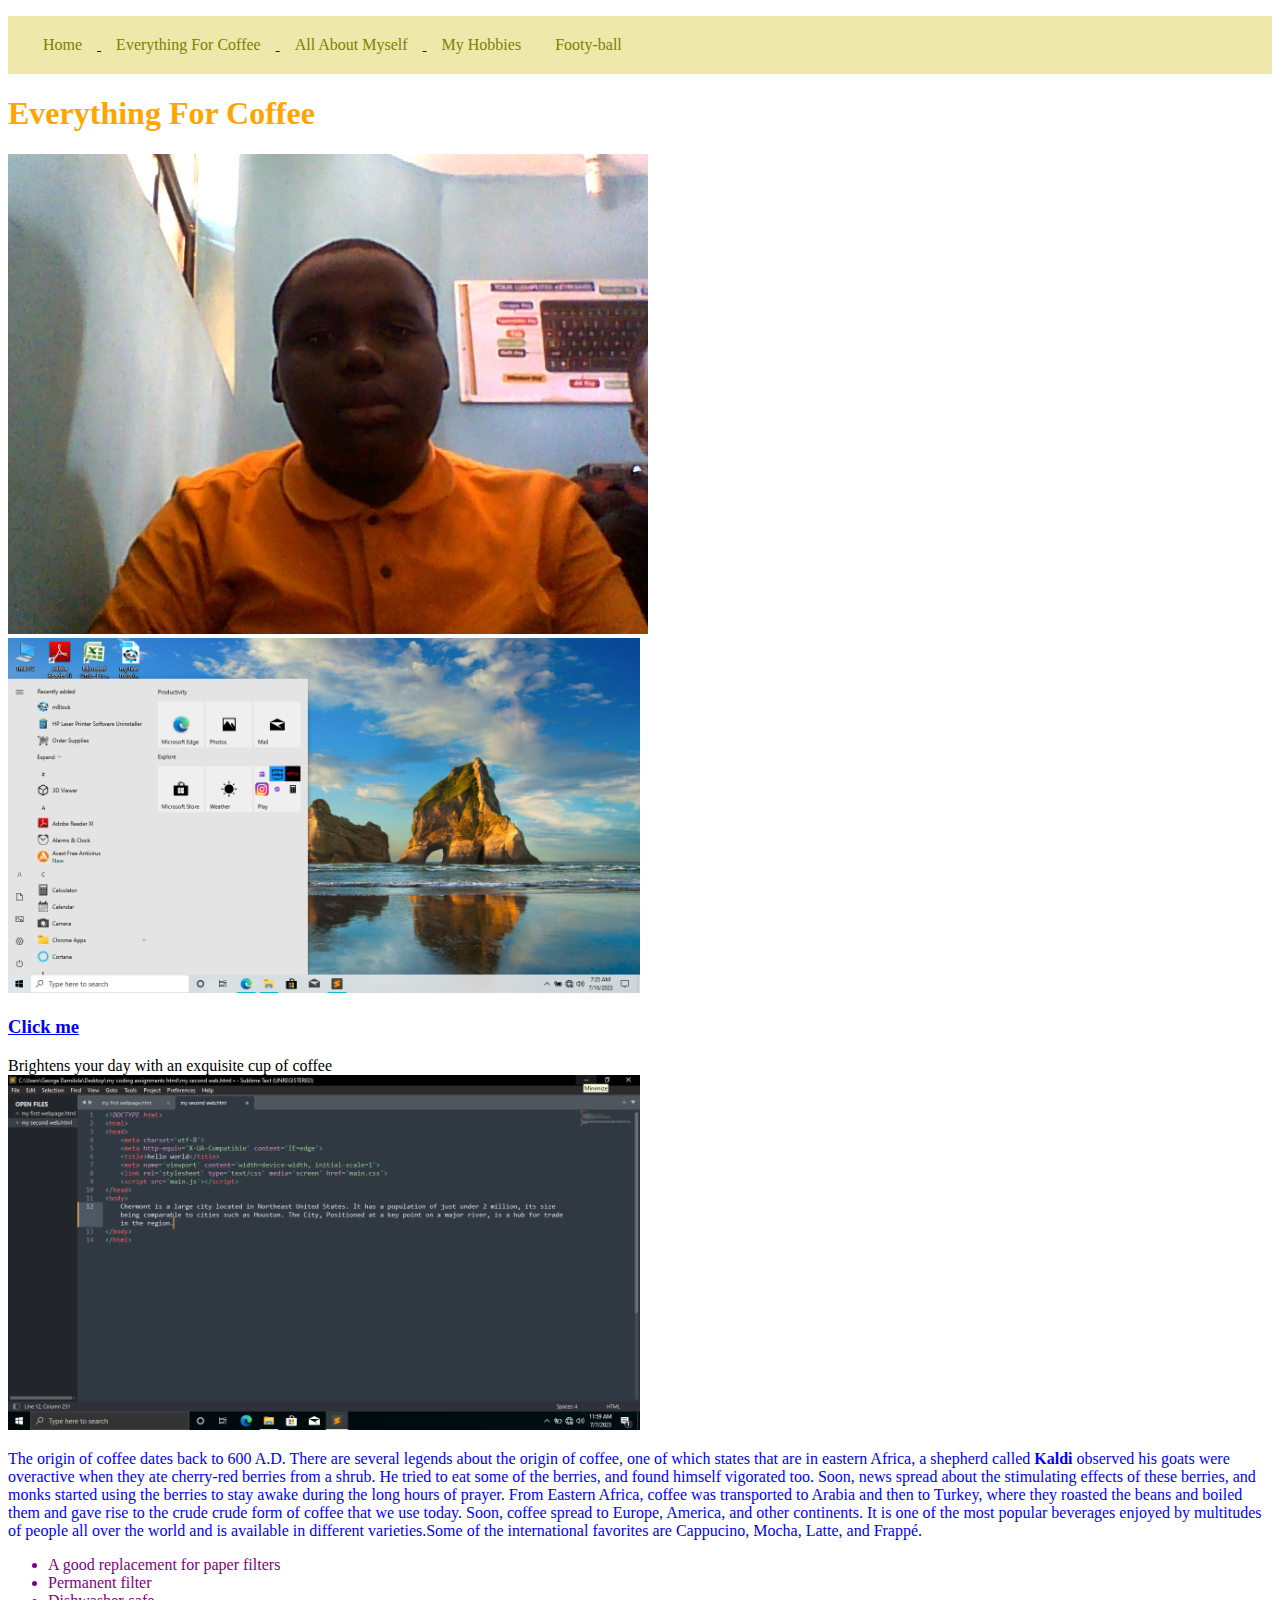
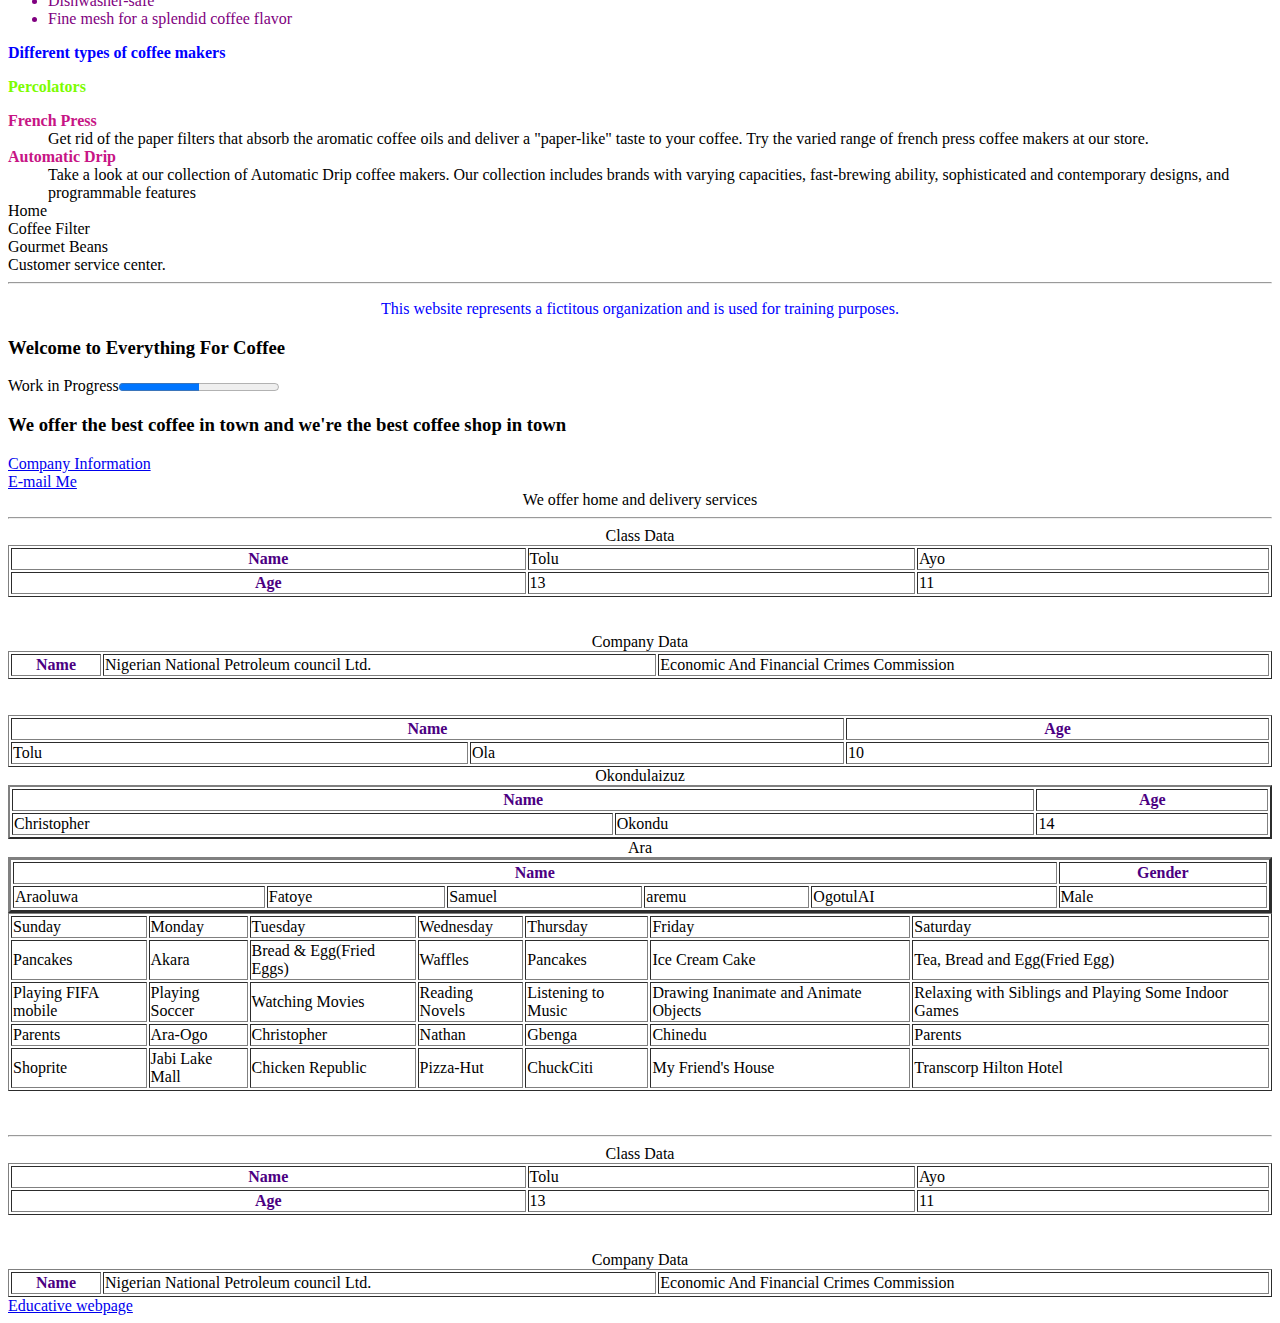
<file: Everything For Coffee.html>
<!DOCTYPE html>
<html>
<head>
	<meta charset="utf-8">
	<meta name="viewport" content="width=device-width, initial-scale=1">
	<title>Everything For Coffee</title>
	<style>
		h1{
			color: orange;
		}
		p{
			color: blue;
		}
		ul{
			color: red;
		}
		li{
			color: purple;
		}
		dl{
			color: lawngreen;
		}
		dt{
			color: mediumvioletred;
		}
		dd{
			color: cobalt blue;
		}
		td{
			color: black;
		}
		tr{
			color: indigo;
		}
	</style>
	<link rel="stylesheet" href="webpages.css">
</head>
<body>
	<header>
		<nav>
			<ul>
				<li><a href="index.html"> Home</li>
				<li><a href="Everything For Coffee.html"> Everything For Coffee</li>
				<li><a href="All About Myself.html"> All About Myself</li>
				<li><a href="What I Like Doing.html"> My Hobbies</a></li>
				<li><a href="football.html"> Footy-ball</a></li>
			</ul>
		</nav>
	</header>
<main>
<p><h1>Everything For Coffee</h1></p>
<img src="George Oluwadamilola Joshua.jpg" alt="Everything For Coffee"/><br>
<a href="https://facebook.com"><img src="windows 10 pro image.png" alt="Model"/ width="50%" height="100%"></a><br>
<a href="https://google.com"><h3>Click me</h3></a>
<figcaption>Brightens your day with an exquisite cup of coffee</figcaption>
<!-- Official Logo of Everything For Coffee-->
<img src="sublime text.png" alt="Everything For Coffee" width="50%" height="100%"><br>
<p>The origin of coffee dates back to 600 A.D. There are several legends about the origin of coffee, one of which states that are in eastern Africa, a shepherd called <strong>Kaldi</strong> observed his goats were overactive when they ate cherry-red berries from a shrub. He tried to eat some of the berries, and found himself vigorated too. Soon, news spread about the stimulating effects of these berries, and monks started using the berries to stay awake during the long hours of prayer. From Eastern Africa, coffee was transported to Arabia and then to Turkey, where they roasted the beans and boiled them and gave rise to the crude crude form of coffee that we use today. Soon, coffee spread to Europe, America, and other continents. It is one of the most popular beverages enjoyed by multitudes of people all over the world and is available in different varieties.Some of the international favorites are Cappucino, Mocha, Latte, and Frapp&eacute.
</p>
<ul>
	<li>A good replacement for paper filters</li>
	<li>Permanent filter<br></li>
	<li>Dishwasher-safe<br></li>
	<li>Fine mesh for a splendid coffee flavor<br></li>
</ul>
<p><strong>Different types of coffee makers</strong></p>
<dl><strong>Percolators</strong></dl>
<dt><strong>French Press</strong></dt>
<dd>Get rid of the paper filters that absorb the aromatic coffee oils and deliver a "paper-like" taste to your coffee. Try the varied range of french press coffee makers at our store.</dd>
<dt><strong>Automatic Drip</strong></dt>
<dd>Take a look at our collection of Automatic Drip coffee makers. Our collection includes brands with varying capacities, fast-brewing ability, sophisticated and contemporary designs, and programmable features</dd>
<header>Home<br>
Coffee Filter<br>
Gourmet Beans<br>
Customer service center.<br></header>
<hr>
<footer>
	<p align="center">This website represents a fictitous organization and is used for training purposes.</p>
</footer>
<p><h3>Welcome to Everything For Coffee</h3></p>
Work in Progress<progress value="50" max="100"></progress>
<p><h3>We offer the best coffee in town and we're the best coffee shop in town</h3></p>
<a href="company.htm">Company Information</a><br>
<a href="mailto:example@howstuffworks.com">E-mail Me</a>
<div align="center">We offer home and delivery services</div>
<hr>
<table style="width:100%" border="1">
	<caption>Class Data </caption>
	<tr>
		<th>Name</th>
		<td>Tolu</td>
		<td>Ayo</td>
	</tr>
	<tr>
		<th>Age</th>
		<td>13</td>
		<td>11</td>
	</tr>
</table>
<br><br>
<table style="width:100%" border="1">
	<caption>Company Data</caption>
	<tr>
		<th>Name</th>
		<td>Nigerian National Petroleum council Ltd.</td>
		<td>Economic And Financial Crimes Commission</td>
	</tr>
</table>
<br><br>
<table style="width:100%" border="1">
	<tr>
		<th colspan="2">Name</th>
		<th>Age</th>
	</tr>
	<tr>
		<td>Tolu</td>
		<td>Ola</td>
		<td>10</td>
	</tr>
</table>
<table style="width:100%" border="2">
	<caption>Okondulaizuz</caption>
	<tr>
		<th colspan="2">Name</th>
		<th>Age</th>
	</tr>
	<tr>
		<td>Christopher</td>
		<td>Okondu</td>
		<td>14</td>
	</tr>
</table>
<table style="width:100%" border="3">
	<caption>Ara</caption>
	<tr>
		<th colspan="5">Name</th>
		<th>Gender</th>
	</tr>
	<tr>
		<td>Araoluwa</td>
		<td>Fatoye</td>
		<td>Samuel</td>
		<td>aremu</td>
		<td>OgotulAI</td>
		<td>Male</td>
	</tr>
</table>
<table style="width: 100%;" border="1" >
	<tr>
		<td>Sunday</td>
		<td>Monday</td>
		<td>Tuesday</td>
		<td>Wednesday</td>
		<td>Thursday</td>
		<td>Friday</td>
		<td>Saturday</td>
	</tr>
	<tr>
		<td>Pancakes</td>
		<td>Akara</td>
		<td>Bread & Egg(Fried Eggs)</td>
		<td>Waffles</td>
		<td>Pancakes</td>
		<td>Ice Cream Cake</td>
		<td>Tea, Bread and Egg(Fried Egg)</td>
	</tr>
	<tr>
		<td>Playing FIFA mobile</td>
		<td>Playing Soccer</td>
		<td>Watching Movies</td>
		<td>Reading Novels</td>
		<td>Listening to Music</td>
		<td>Drawing Inanimate and Animate Objects</td>
		<td>Relaxing with Siblings and Playing Some Indoor Games</td>
	</tr>
	<tr>
		<td>Parents</td>
		<td>Ara-Ogo</td>
		<td>Christopher</td>
		<td>Nathan</td>
		<td>Gbenga</td>
		<td>Chinedu</td>
		<td>Parents</td>
	</tr>
	<tr>
		<td>Shoprite</td>
		<td>Jabi Lake Mall</td>
		<td>Chicken Republic</td>
		<td>Pizza-Hut</td>
		<td>ChuckCiti</td>
		<td>My Friend's House</td>
		<td>Transcorp Hilton Hotel</td>
	</tr>
</table>
<br><br>
<hr>
<table style="width:100%" border="1">
	<caption>Class Data </caption>
	<tr>
		<th>Name</th>
		<td>Tolu</td>
		<td>Ayo</td>
	</tr>
	<tr>
		<th>Age</th>
		<td>13</td>
		<td>11</td>
	</tr>
</table>
<br><br>
<table style="width:100%" border="1">
	<caption>Company Data</caption>
	<tr>
		<th>Name</th>
		<td>Nigerian National Petroleum council Ltd.</td>
		<td>Economic And Financial Crimes Commission</td>
	</tr>
</table>
<a href="Education for societal relevance.html">Educative webpage</a>

</main>
</body>
</html>
</file>
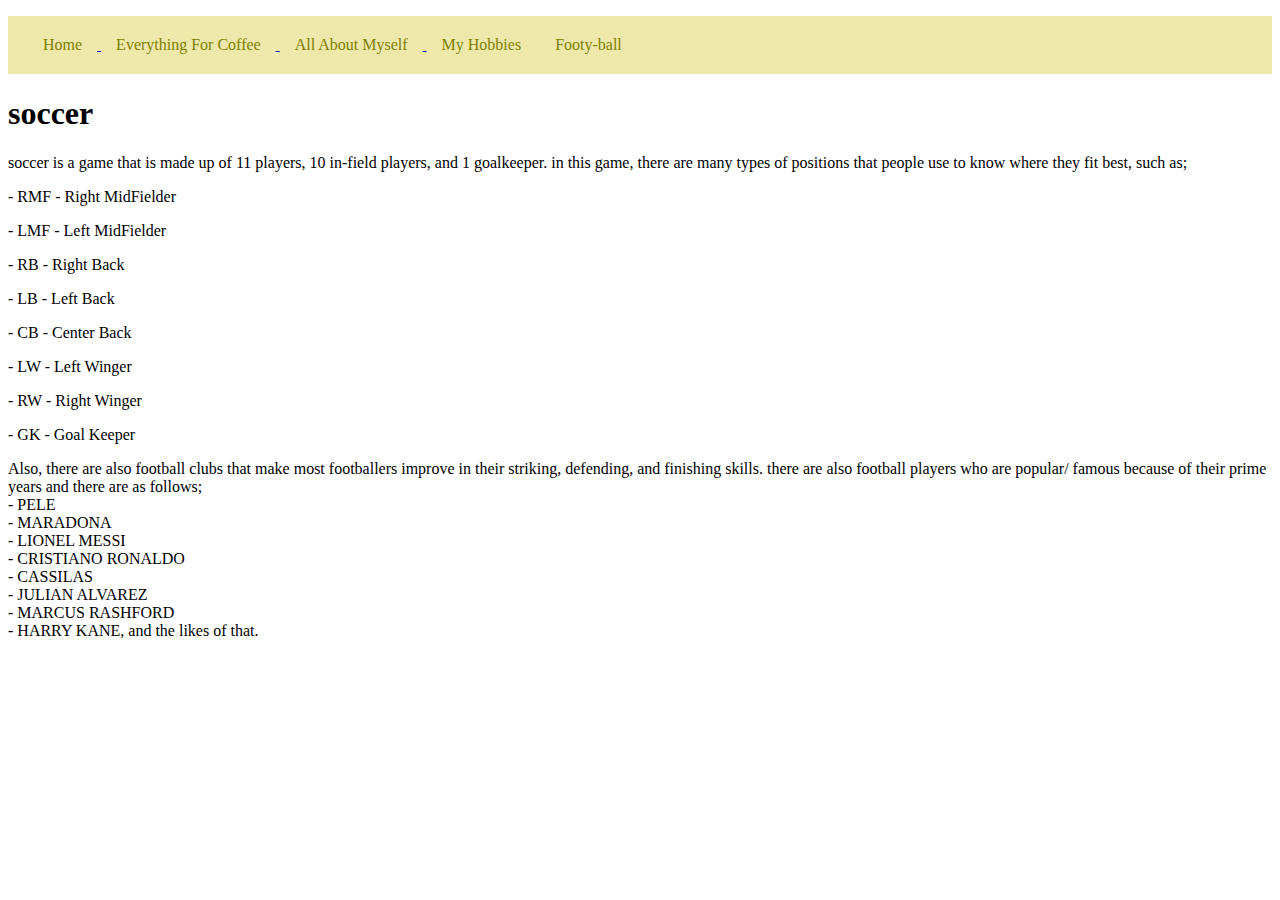
<file: football.html>
<!DOCTYPE html>
<html>
<head>
	<meta charset="utf-8">
	<meta name="viewport" content="width=device-width, initial-scale=1">
	<title>Football</title>
</head>
<link rel="stylesheet" href="webpages.css">
<body>
	<header>
		<nav>
			<ul>
				<li><a href="index.html"> Home</li>
				<li><a href="Everything For Coffee.html"> Everything For Coffee</li>
				<li><a href="All About Myself.html"> All About Myself</li>
				<li><a href="What I Like Doing.html"> My Hobbies</a></li>
				<li><a href="football.html"> Footy-ball</a></li>
			</ul>
		</nav>
	</header>
	<h1>soccer</h1>
<p>soccer is a game that is made up of 11 players, 10 in-field players, and 1 goalkeeper. in this game, there are many types of positions that people use to know where they fit best, such as;</p>
<p>- RMF - Right MidFielder<br></p>
<p>- LMF - Left MidFielder<br></p>
<p>- RB - Right Back<br></p>
<p>- LB - Left Back<br></p>
<p>- CB - Center Back<br></p>
<p>- LW - Left Winger<br></p>
<p>- RW - Right Winger<br></p>
<p>- GK - Goal Keeper<br></p>
	<p>Also, there are also football clubs that make most footballers improve in their striking, defending, and finishing skills.
	there are also football players who are popular/ famous because of their prime years and there are as follows;<br>
- PELE<br>
- MARADONA<br>
- LIONEL MESSI<br>
- CRISTIANO RONALDO<br>
- CASSILAS<br>
- JULIAN ALVAREZ<br>
- MARCUS RASHFORD<br>
- HARRY KANE, and the likes of that.<br></p>
</body>
</html>
</file>
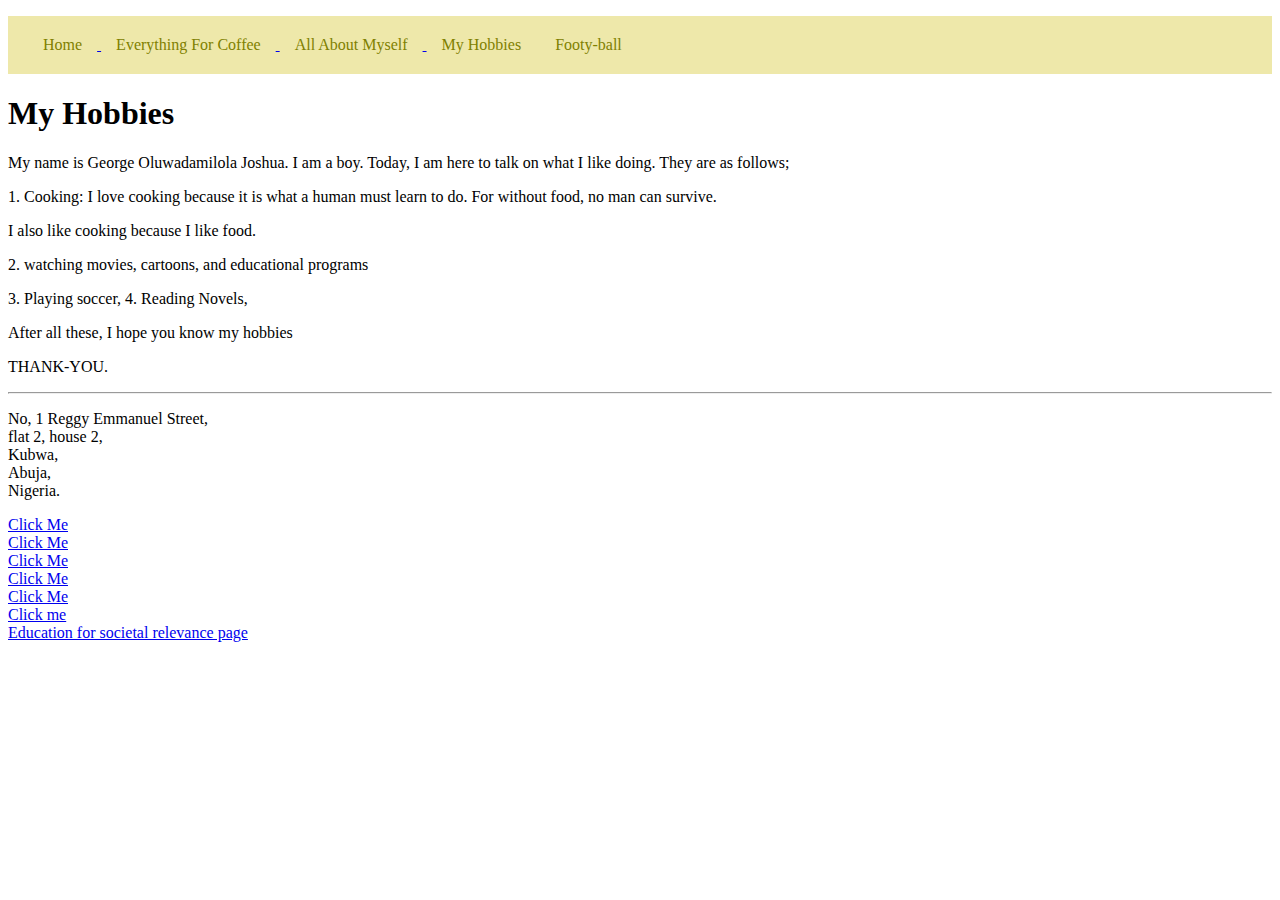
<file: What I Like Doing.html>
<!DOCTYPE html>
<html>
<head>
	<meta charset="utf-8">
	<meta name="viewport" content="width=device-width, initial-scale=1">
	<title>What I Like Doing</title>
	<link rel="stylesheet" href="webpages.css">
</head>
<body>
	<header>
				<nav>
			<ul>
				<li><a href="index.html"> Home</li>
				<li><a href="Everything For Coffee.html"> Everything For Coffee</li>
				<li><a href="All About Myself.html"> All About Myself</li>
				<li><a href="What I Like Doing.html"> My Hobbies</a></li>
				<li><a href="football.html"> Footy-ball</a></li>
			</ul>
		</nav>
	</header>
	<main>
	<h1>My Hobbies</h1>
 <p>My name is George Oluwadamilola Joshua. I am  a boy. Today, I am here to talk on what I like doing. They are as follows;</p>
<p>1. Cooking: I love cooking because it is what a human must learn to do. For without food, no man can survive.</p>
<p>I also like cooking because I like food.</p>
<p>2. watching movies, cartoons, and educational programs</p>
<p>3. Playing soccer,
4. Reading Novels,</p>
<p>After all  these, I hope you know my hobbies</p>

<p>THANK-YOU.</p>
<hr>
<p>No, 1 Reggy Emmanuel Street,<br>
flat 2, house 2,<br>
Kubwa,<br>
Abuja,<br>
Nigeria.<br>
</p>
<a href="https://google.com">Click Me</a><br>
<a href="https://yahoo.com">Click Me</a><br>
<a href="https://buypower.ng">Click Me</a><br>
<a href="https://bing.com">Click Me</a><br>
<a href="https://wikipedia.com">Click Me</a><br>
<a href="https://bbc.com">Click me</a><br>
<a href="Education for societal relevance.html">Education for societal relevance page</a><br>
</main>
</body>
</html>
</file>
<file: webpages.css>
nav ul{
	background-color: palegoldenrod;
	background-position: center;
	padding: 20px;
	border: 20px;
	border-color: khaki;
}
nav ul li{
	margin-right: 15px;
	margin-left: 15px;
	list-style-type: upper-roman;
	display: inline-block;
} 
nav ul li a{
	color: olive;
	text-decoration: none;
}
</file>
